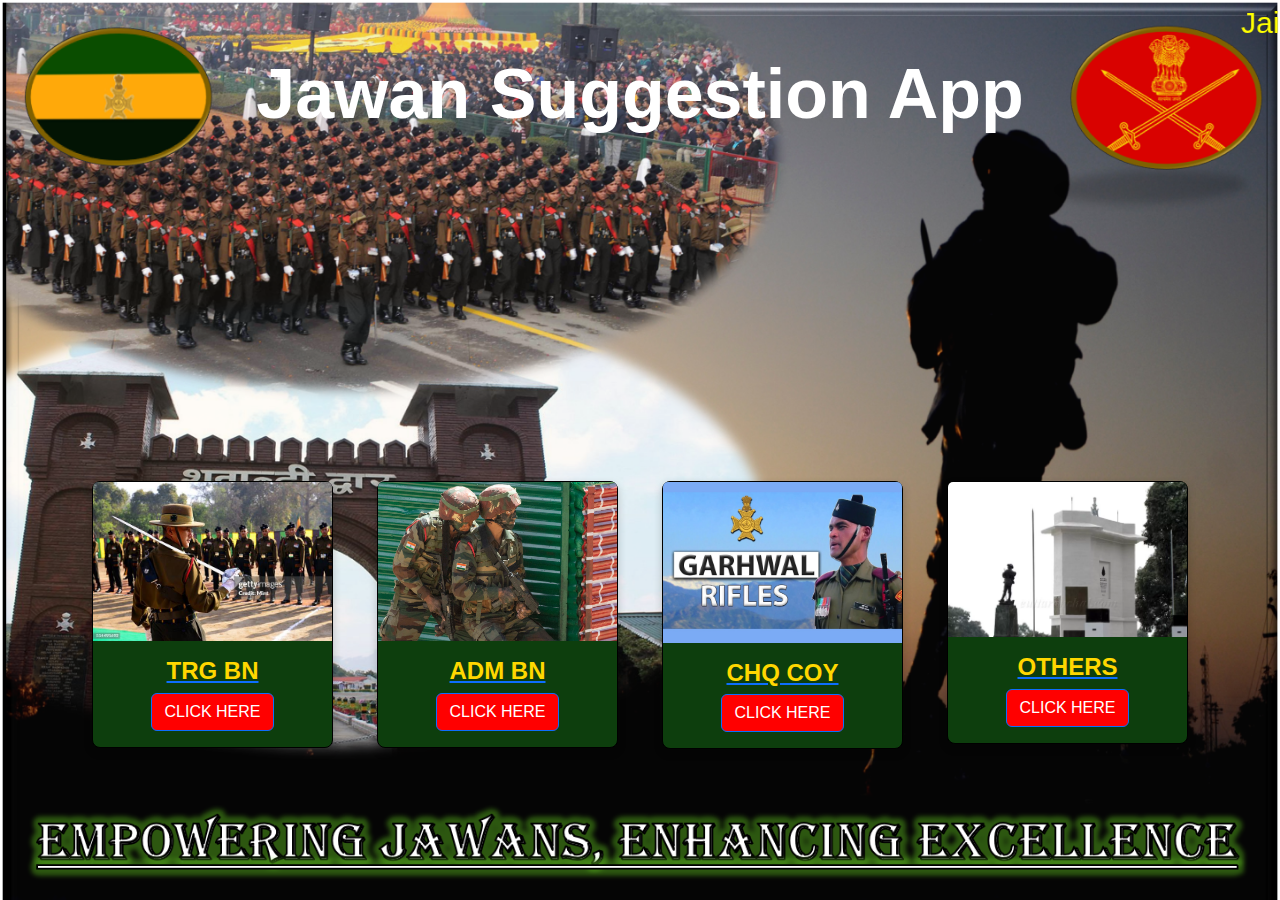
<file: index.html>
<!DOCTYPE html>
<html lang="en">
<head>
    <meta charset="UTF-8">
    <meta name="viewport" content="width=device-width, initial-scale=1.0">
    <link rel="stylesheet" href="https://cdn.jsdelivr.net/npm/bootstrap@5.3.3/dist/css/bootstrap.min.css">
    <link rel="stylesheet" href="jawanapp.css">
    <link rel="shortcut icon" href="1.png">
    <title>Jawan Suggestion App</title>
</head>

<body class="text-center">
    <marquee style="font-size: 30px;color: yellow;;" behavior="scroll" direction="margin-left">Jai Badri Vishal</marquee>
    <div class="container">
        <h1 class="head">Jawan Suggestion App</h1>
        <div class="row justify-content-center">

            <!-- TRG BN CARD -->
            <div class="col-12 col-md-6 col-lg-3 mb-4">
                <a href="JSAtrg.html" class="card-link">

                <div class="card">
                    <img src="GARHWALI SOLDIER.jpg" class="card-img-top" alt="Garhwali Soldier">
                    <div class="card-body">
                        <h5 class="card-title">TRG BN</h5>
                        <a href="JSAtrg.html" id="link-trg-bn" class="btn btn-primary">CLICK HERE</a>
                    </div>
                </div>
            </div>

            <!-- ADM BN CARD -->
            <div class="col-12 col-md-6 col-lg-3 mb-4">
                <a href="JSAadm.html" class="card-link">
                <div class="card">
                    <img src="Yudh_Abhyas_2018_1.jpg" class="card-img-top" alt="Yudh Abhyas">
                    <div class="card-body">
                        <h5 class="card-title">ADM BN</h5>
                        <a href="JSAadm.html" id="link-trg-bn" class="btn btn-primary">CLICK HERE</a>
                    </div>
                </div>
            </div>

            <!-- CHQ CARD -->
            <div class="col-12 col-md-6 col-lg-3 mb-4">
                <a href="JSAchq.html" class="card-link">
                <div class="card">
                    <img src="chq5.jpg" class="card-img-top" alt="CC">
                    <div class="card-body">
                        <h5 class="card-title">CHQ COY</h5>
                        <a href="JSAchq.html" id="link-trg-bn" class="btn btn-primary">CLICK HERE</a>
                    </div>
                </div>
            </div>
            
            <!-- OTH CARD -->
            <div class="col-12 col-md-6 col-lg-3 mb-4">
                <a href="JSAoth.html" class="card-link">
                <div class="card">
                    <img src="other.webp" class="card-img-top" alt="Others">
                    <div class="card-body">
                        <h5 class="card-title">OTHERS</h5>
                        <a href="JSAoth.html" id="link-trg-bn" class="btn btn-primary">CLICK HERE</a>
                    </div>
                </div>
            </div>
        </div>
    </div>
    <script src="https://cdn.jsdelivr.net/npm/bootstrap@5.3.3/dist/js/bootstrap.bundle.min.js"></script>
</body>
</html>
</file>
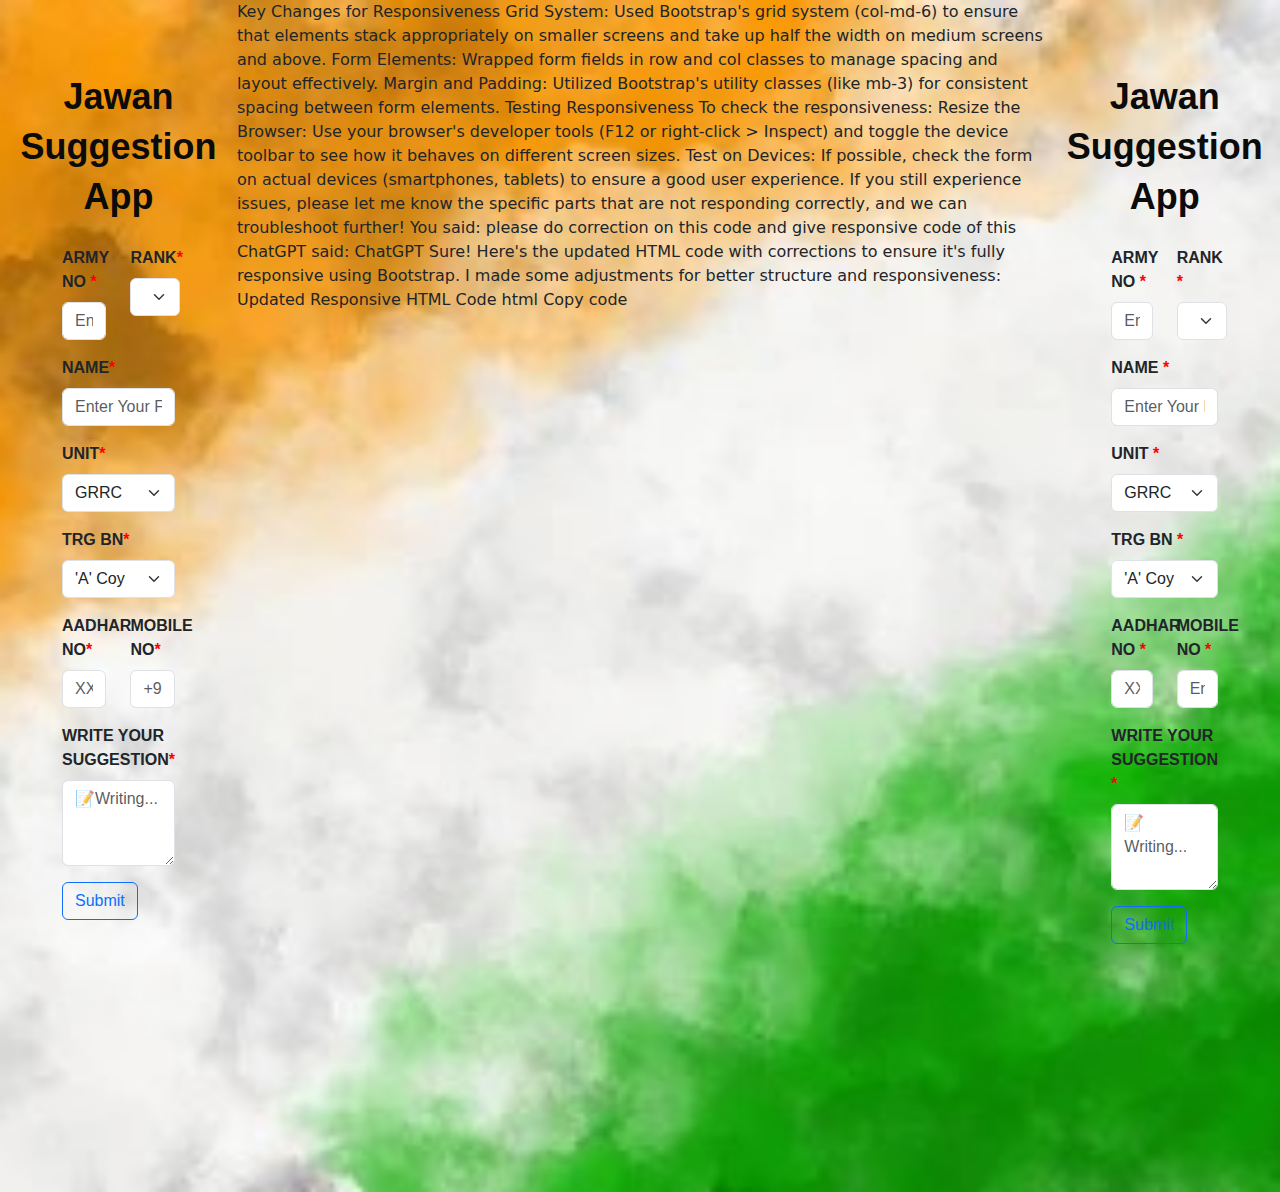
<file: chatgpt.html>
<!DOCTYPE html>
<html lang="en">
<head>
    <meta charset="utf-8">
    <meta name="viewport" content="width=device-width, initial-scale=1.0">
    <title>Jawan Suggestion App</title>
    <link href="https://cdn.jsdelivr.net/npm/bootstrap@5.0.2/dist/css/bootstrap.min.css" rel="stylesheet">
    <link rel="stylesheet" href="JSA.css">
    <link rel="stylesheet" href="mediaqueries.css">
</head>
<body>

<section id="sec" class="container my-5">
    <h1 class="text-center my-4">Jawan Suggestion App</h1>
    <div id="div1">
        <form name="submit-to-google-sheet">
            <div class="row mb-3">
                <div class="col-md-6">
                    <label for="armyNo" class="form-label">ARMY NO <span class="required">*</span></label>
                    <input pattern="YOUR_PATTERN_HERE" type="text" class="form-control" id="armyNo" placeholder="Enter Army No (Capital)" name="ARMY NO" required>
                </div>
                <div class="col-md-6">
                    <label class="form-label">RANK<span class="required">*</span></label>
                    <select class="form-select" name="RANK" required>
                        <option value="L/NK">RECT</option>
                        <option value="RFN" selected>RFN</option>
                        <option value="L/NK">L/NK</option>
                        <option value="NK">NK</option>
                        <option value="L/HAV">L/HAV</option>
                        <option value="HAV">HAV</option>
                        <option value="N/SUB">N/SUB</option>
                        <option value="SUB">SUB</option>
                    </select>
                </div>
            </div>

            <div class="mb-3">
                <label class="form-label">NAME<span class="required">*</span></label>
                <input pattern="[A-Za-z ]{1,32}" type="text" class="form-control" placeholder="Enter Your Full Name" name="NAME" required>
            </div>

            <div class="mb-3">
                <label class="form-label">UNIT<span class="required">*</span></label>
                <select class="form-select" name="UNIT" required>
                    <option value="GRRC">GRRC</option>
                    <option value="2 GARH RIF">02 GARH RIF</option>
                    <option value="3 GARH RIF">03 GARH RIF</option>
                    <option value="4 GARH RIF">04 GARH RIF</option>
                    <option value="5 GARH RIF">05 GARH RIF</option>
                    <option value="6 GARH RIF">06 GARH RIF</option>
                    <option value="7 GARH RIF">07 GARH RIF</option>
                    <option value="8 GARH RIF">08 GARH RIF</option>
                    <option value="9 GARH RIF">09 GARH RIF</option>
                    <option value="10 GARH RIF">10 GARH RIF</option>
                    <option value="11 GARH RIF">11 GARH RIF</option>
                    <option value="12 GARH RIF">12 GARH RIF</option>
                    <option value="13 GARH RIF">13 GARH RIF</option>
                    <option value="14 GARH RIF">14 GARH RIF</option>
                    <option value="15 GARH RIF">15 GARH RIF</option>
                    <option value="16 GARH RIF">16 GARH RIF</option>
                    <option value="17 GARH RIF">17 GARH RIF</option>
                    <option value="18 GARH RIF">18 GARH RIF</option>
                    <option value="19 GARH RIF">19 GARH RIF</option>
                    <option value="20 GARH RIF">20 GARH RIF</option>
                    <option value="21 GARH RIF">21 GARH RIF</option>
                    <option value="22 GARH RIF">22 GARH RIF</option>
                    <option value="GARH SCOUT">GARH SCOUT</option>
                    <option value="121 INF BN(TA)">121 INF BN(TA) GARH RIF</option>
                    <option value="127 ECO TA">127 ECO TA GARH RIF</option>
                </select>
            </div>

            <div class="mb-3">
                <label class="form-label">TRG BN<span class="required">*</span></label>
                <select class="form-select" name="TRG BN" required>
                    <option value="A">'A' Coy</option>
                    <option value="B">'B' Coy</option>
                    <option value="C">'C' Coy</option>
                    <option value="D">'D' Coy</option>
                    <option value="E">'E' Coy</option>
                    <option value="F">'F' Coy</option>
                </select>
            </div>

            <div class="row mb-3">
                <div class="col-md-6">
                    <label for="aadharNo" class="form-label">AADHAR NO<span class="required">*</span></label>
                    <input pattern="[0-9]{4}-[0-9]{4}-[0-9]{4}" placeholder="XXXX-XXXX-XXXX" type="text" class="form-control" name="AADHAR NO" required>
                </div>
                <div class="col-md-6">
                    <label class="form-label">MOBILE NO<span class="required">*</span></label>
                    <input pattern="[0-9]{10}" class="form-control" placeholder="+91" name="MOBILE NO" required>
                </div>
            </div>

            <div class="mb-3">
                <label for="suggestion" class="form-label">WRITE YOUR SUGGESTION<span class="required">*</span></label>
                <textarea name="SUGGESTION" class="form-control" id="suggestion" placeholder="📝Writing..." rows="3" required></textarea>
            </div>

            <button type="submit" class="btn btn-outline-primary">Submit</button>
        </form>

        <script>
            const scriptURL = 'https://script.google.com/macros/s/AKfycbyW3jqgOVOmpkmPM3RdlomcvSBwqTdJn3AMbzqq1kcQiLEl4QIFG4Ec-vCMCs78J76J/exec';
            const form = document.forms['submit-to-google-sheet'];
            form.addEventListener('submit', e => {
                e.preventDefault();
                fetch(scriptURL, { method: 'POST', body: new FormData(form) })
                    .then(response => console.log('Success!', response))
                    .catch(error => console.error('Error!', error.message));
            });
        </script>
    </div>
</section>

</body>
</html>
Key Changes for Responsiveness
Grid System: Used Bootstrap's grid system (col-md-6) to ensure that elements stack appropriately on smaller screens and take up half the width on medium screens and above.
Form Elements: Wrapped form fields in row and col classes to manage spacing and layout effectively.
Margin and Padding: Utilized Bootstrap's utility classes (like mb-3) for consistent spacing between form elements.
Testing Responsiveness
To check the responsiveness:

Resize the Browser: Use your browser's developer tools (F12 or right-click > Inspect) and toggle the device toolbar to see how it behaves on different screen sizes.
Test on Devices: If possible, check the form on actual devices (smartphones, tablets) to ensure a good user experience.
If you still experience issues, please let me know the specific parts that are not responding correctly, and we can troubleshoot further!



You said:
please do correction on this code and give responsive code of this
ChatGPT said:
ChatGPT
Sure! Here's the updated HTML code with corrections to ensure it's fully responsive using Bootstrap. I made some adjustments for better structure and responsiveness:

Updated Responsive HTML Code
html
Copy code
<!DOCTYPE html>
<html lang="en">
<head>
    <meta charset="utf-8">
    <meta name="viewport" content="width=device-width, initial-scale=1.0">
    <title>Jawan Suggestion App</title>
    <link href="https://cdn.jsdelivr.net/npm/bootstrap@5.0.2/dist/css/bootstrap.min.css" rel="stylesheet">
    <link rel="stylesheet" href="JSA.css">
    <link rel="stylesheet" href="mediaqueries.css">
</head>
<body>

<section id="sec" class="container my-5">
    <h1 class="text-center my-4">Jawan Suggestion App</h1>
    <div id="div1">
        <form name="submit-to-google-sheet">
            <div class="row mb-3">
                <div class="col-md-6">
                    <label for="armyNo" class="form-label">ARMY NO <span class="required">*</span></label>
                    <input pattern="[J]{1}[C]{1}[0-9]{6}[X]{1}|[J]{1}[C]{1}[0-9]{6}[A]{1}|[0-9]{10}" type="text" class="form-control" id="armyNo" placeholder="Enter Army No (Capital)" name="ARMY NO" required>
                </div>
                <div class="col-md-6">
                    <label class="form-label">RANK <span class="required">*</span></label>
                    <select class="form-select" name="RANK" required>
                        <option value="L/NK">RECT</option>
                        <option value="RFN" selected>RFN</option>
                        <option value="L/NK">L/NK</option>
                        <option value="NK">NK</option>
                        <option value="L/HAV">L/HAV</option>
                        <option value="HAV">HAV</option>
                        <option value="N/SUB">N/SUB</option>
                        <option value="SUB">SUB</option>
                    </select>
                </div>
            </div>

            <div class="mb-3">
                <label class="form-label">NAME <span class="required">*</span></label>
                <input pattern="[A-Za-z ]{1,32}" type="text" class="form-control" placeholder="Enter Your Full Name" name="NAME" required>
            </div>

            <div class="mb-3">
                <label class="form-label">UNIT <span class="required">*</span></label>
                <select class="form-select" name="UNIT" required>
                    <option value="GRRC">GRRC</option>
                    <option value="2 GARH RIF">02 GARH RIF</option>
                    <option value="3 GARH RIF">03 GARH RIF</option>
                    <option value="4 GARH RIF">04 GARH RIF</option>
                    <option value="5 GARH RIF">05 GARH RIF</option>
                    <option value="6 GARH RIF">06 GARH RIF</option>
                    <option value="7 GARH RIF">07 GARH RIF</option>
                    <option value="8 GARH RIF">08 GARH RIF</option>
                    <option value="9 GARH RIF">09 GARH RIF</option>
                    <option value="10 GARH RIF">10 GARH RIF</option>
                    <option value="11 GARH RIF">11 GARH RIF</option>
                    <option value="12 GARH RIF">12 GARH RIF</option>
                    <option value="13 GARH RIF">13 GARH RIF</option>
                    <option value="14 GARH RIF">14 GARH RIF</option>
                    <option value="15 GARH RIF">15 GARH RIF</option>
                    <option value="16 GARH RIF">16 GARH RIF</option>
                    <option value="17 GARH RIF">17 GARH RIF</option>
                    <option value="18 GARH RIF">18 GARH RIF</option>
                    <option value="19 GARH RIF">19 GARH RIF</option>
                    <option value="20 GARH RIF">20 GARH RIF</option>
                    <option value="21 GARH RIF">21 GARH RIF</option>
                    <option value="22 GARH RIF">22 GARH RIF</option>
                    <option value="GARH SCOUT">GARH SCOUT</option>
                    <option value="121 INF BN(TA)">121 INF BN(TA) GARH RIF</option>
                    <option value="127 ECO TA">127 ECO TA GARH RIF</option>
                </select>
            </div>

            <div class="mb-3">
                <label class="form-label">TRG BN <span class="required">*</span></label>
                <select class="form-select" name="TRG BN" required>
                    <option value="A">'A' Coy</option>
                    <option value="B">'B' Coy</option>
                    <option value="C">'C' Coy</option>
                    <option value="D">'D' Coy</option>
                    <option value="E">'E' Coy</option>
                    <option value="F">'F' Coy</option>
                </select>
            </div>

            <div class="row mb-3">
                <div class="col-md-6">
                    <label for="aadharNo" class="form-label">AADHAR NO <span class="required">*</span></label>
                    <input pattern="[0-9]{4}-[0-9]{4}-[0-9]{4}" placeholder="XXXX-XXXX-XXXX" type="text" class="form-control" name="AADHAR NO" required>
                </div>
                <div class="col-md-6">
                    <label class="form-label">MOBILE NO <span class="required">*</span></label>
                    <input pattern="[0-9]{10}" class="form-control" placeholder="Enter Mobile Number" name="MOBILE NO" required>
                </div>
            </div>

            <div class="mb-3">
                <label for="suggestion" class="form-label">WRITE YOUR SUGGESTION <span class="required">*</span></label>
                <textarea name="SUGGESTION" class="form-control" id="suggestion" placeholder="📝 Writing..." rows="3" required></textarea>
            </div>

            <button type="submit" class="btn btn-outline-primary">Submit</button>
        </form>

        <script>
            const scriptURL = 'https://script.google.com/macros/s/AKfycbyW3jqgOVOmpkmPM3RdlomcvSBwqTdJn3AMbzqq1kcQiLEl4QIFG4Ec-vCMCs78J76J/exec';
            const form = document.forms['submit-to-google-sheet'];
            form.addEventListener('submit', e => {
                e.preventDefault();
                fetch(scriptURL, { method: 'POST', body: new FormData(form) })
                    .then(response => console.log('Success!', response))
                    .catch(error => console.error('Error!', error.message));
            });
        </script>
    </div>
</section>

</body>
</html>
</file>
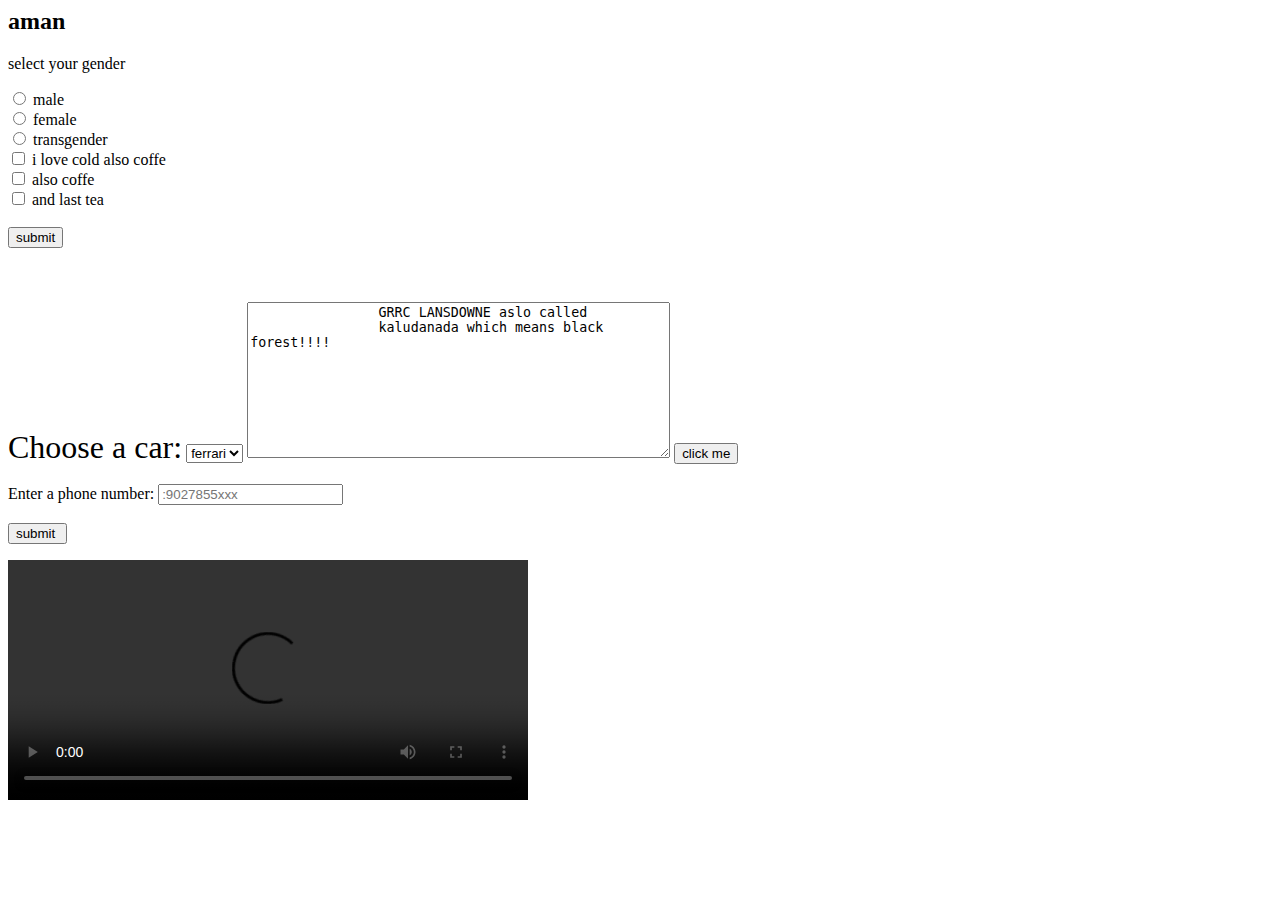
<file: FORM.HTML>
<!-- <html>
    <body>
        <h2>aman bhatt</h2>
    <form>
<label for="">first name:</label><br>
<input type="text"id="fname" name="fname"placeholder="enter name required"><br>
<label for="lname">last name:</label><br>
<input type="text" id="lname"name="fname"value="Doe">id="lname"     
                                               

    </body>

</html> -->

                                                        <!-- radio=means to select one option. -->
                                                        <!-- checkbox=means to select multiple option -->

<html>
    <head>
        <title>prac</title>
    </head>
    <body>
        <h2>aman</h2>
        <p>select your gender</p>
        <form>
                <!-- to import radio button for selecting only one option -->
            <input type="radio" id="a" name="gender"value="male">
            <label for="a">male</label><br>
            <input type="radio"id="b"name="gender"value="female">
            <label for="b">female</label><br>
            <input type="radio" id="c"name="gender"value="transgender">
            <label for="c">transgender</label><br>

                    <!-- to import checkbox for selecting multiple option -->
            <input type="checkbox" id="a" name="a"value="i love cold drinks">
            <label for="a">i love cold also coffe</label><br>
            <input type="checkbox"id="a"name="b"value="also coffe">
            <label for="b">also coffe</label><br>
            <input type="checkbox" id="a"name="c"value="and last tea">
            <label for="c">and last tea</label><br><br> 
            <input type="submit" value="submit"><br><br><br><br>
            <label style="font-size: xx-large;"  for="cars">Choose a car:</label>
                    <!-- if we want to drop down name of list -->
            <select name="cars" id="cars">
                <option value="audi">audi</option>
                <option value="BMW">BMW</option>
                <option value="Volvo">volvo</option>
                <option value="tata">tata</option>
                <option value="ferrari"selected>ferrari</option><br><br><br>
            </select>
                <!-- to import text box -->
            <textarea name="aman" rows="10" cols="50    ">
                GRRC LANSDOWNE aslo called 
                kaludanada which means black forest!!!!
            </textarea>


        <button type="button" onclick="alert('hello world')">click me</button><br><br>
            <!-- allowed mobile number enter -->
        <label for="phone">Enter a phone number:</label>
        <input type="tel" id="phone"name="phone"placeholder=:9027855xxx pattern="[0-9]{10}"><br><br>
            <input type="submit"value="submit ">
        </form>
        <!-- to import video on webpages -->
        <video width ="520" height="240 " controls> 
        <source src="C:\Users\aman bhatt\OneDrive\Desktop\night.mp4" type="video/mp4">
        </video>
      
    </body>
</html>
</file>
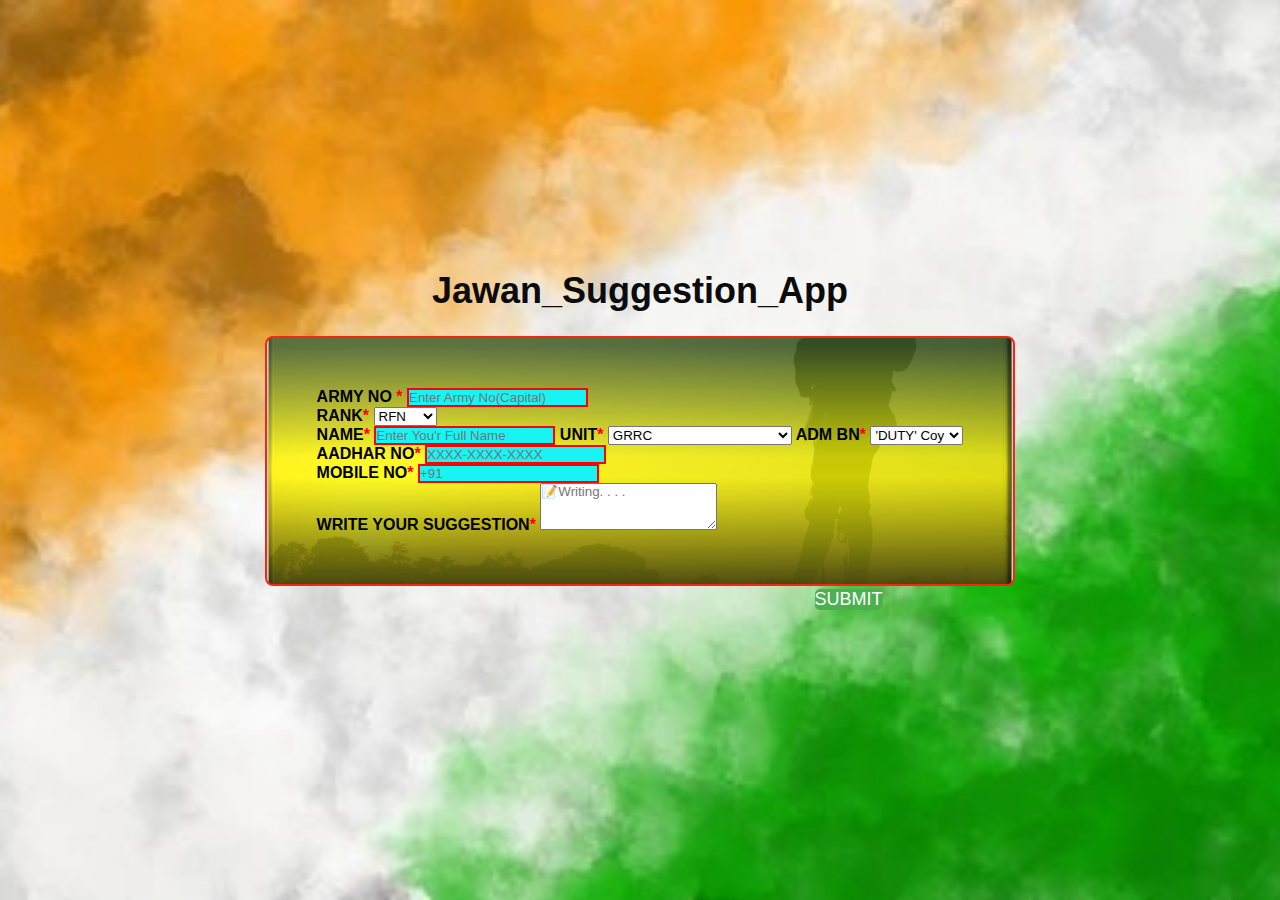
<file: JSAadm.html>
<!DOCTYPE html>
<html lang="en">
<head>
    <meta charset="utf-8">
    <meta name="viewport" content="width=device-width,initial-scale=1">
    <link rel="shortcut icon" href="1.png">
    <title  style="padding: 10px; font-size: xx-small ;">Jawan_Suggestion_App</title>
    <link href="https://cdn.jsdelivr.net/npm/bootstrap@5.0.2/dist/css/bootstrap.min.css" rel="stylesheet" integrity="sha384-EVSTQN3/azprG1Anm3QDgpJLIm9Nao0Yz1ztcQTwFspd3yD65VohhpuuCOmLASjC" crossorigin="anonymous">
    <link rel="stylesheet" href="JSA.css">
    <link rel="stylesheet" href="mediaqueries.css">
    <link rel="stylesheet" href="overlay.css">
    <link rel="stylesheet" href="button.css">

</head>
    <body>
        <section class="container">
            <h1>Jawan_Suggestion_App</h1>
            <div>
                <!-- lock screen and showing loading after submission -->
                <div id="overlay" class="overlay">
                    <div class="spinner-border text-white" role="status">
                        <span class="visually-hidden">Loading...</span>
                    </div>
                    <div style="margin-top: 20px;">Please Wait. . .</div>
                </div>
                <form name="submit-to-google-sheet">
                    <div class="container1" style=" margin-top: 20px;">
                        <div class="row ">  
                                <!-- for ARMY no -->
                            <div class="col">
                                <label for="formFile" class="form-label">ARMY NO <span class="required">*</span></label>
                                <input pattern="[J]{1}[C]{1}[0-9]{6}[X]{1}|[J]{1}[C]{1}[0-9]{6}[A]{1}|[J]{1}[C]{1}[0-9]{6}[F]{1}|[J]{1}[C]{1}[0-9]{6}[H]{1}|[J]{1}[C]{1}[0-9]{6}[K]{1}|[J]{1}[C]{1}[0-9]{6}[L]{1}|[J]{1}[C]{1}[0-9]{6}[M]{1}|[J]{1}[C]{1}[0-9]{6}[N]{1}|[J]{1}[C]{1}[0-9]{6}[P]{1}|[J]{1}[C]{1}[0-9]{6}[W]{1}|[J]{1}[C]{1}[0-9]{6}[Y]{1}|
                                [0-9]{7}[X]{1}|[0-9]{7}[A]{1}|[0-9]{7}[F]{1}|[0-9]{7}[H]{1}|[0-9]{7}[K]{1}|[0-9]{7}[L]{1}|[0-9]{7}[M]{1}|[0-9]{7}[N]{1}|[0-9]{7}[P]{1}|[0-9]{7}[W]{1}|[0-9]{7}[Y]{1}|
                                [0-9]{8}[X]{1}|[0-9]{8}[A]{1}|[0-9]{8}[F]{1}|[0-9]{8}[H]{1}|[0-9]{8}[K]{1}|[0-9]{8}[L]{1}|[0-9]{8}[M]{1}|[0-9]{8}[N]{1}|[0-9]{8}[P]{1}|[0-9]{8}[W]{1}|[0-9]{8}[Y]{1}|
                                [T]{1}[A]{1}[0-9]{4}[X]{1}|[T]{1}[A]{1}[0-9]{4}[A]{1}|[T]{1}[A]{1}[0-9]{4}[F]{1}|[T]{1}[A]{1}[0-9]{4}[H]{1}|[T]{1}[A]{1}[0-9]{4}[K]{1}|[T]{1}[A]{1}[0-9]{4}[L]{1}|[T]{1}[A]{1}[0-9]{4}[M]{1}|[T]{1}[A]{1}[0-9]{4}[N]{1}|[T]{1}[A]{1}[0-9]{4}[P]{1}|[T]{1}[A]{1}[0-9]{4}[W]{1}|[0-9]{4}[Y]{1}|
                                [A]{1}[0-9]{7}[X]{1}|[A]{1}[0-9]{7}[A]{1}|[A]{1}[0-9]{7}[F]{1}|[A]{1}[0-9]{7}[H]{1}|[A]{1}[0-9]{7}[K]{1}|[A]{1}[0-9]{7}[L]{1}|[A]{1}[0-9]{7}[M]{1}|[A]{1}[0-9]{7}[N]{1}|[A]{1}[0-9]{7}[P]{1}|[A]{1}[0-9]{7}[W]{1}|[A]{1}[0-9]{7}[Y]{1}"
                                type="text" id="formFile"class="form-control" placeholder="Enter Army No(Capital)" name="ARMY NO"  required/>
                            </div>

                                <!-- for RANK -->
                            <div class="col">
                                <label class="form-label">RANK<span class="required">*</span></label>
                                <select  class="form-select" name="RANK" required  >
                                    <option value="L/NK">RECT</option>
                                    <option value="RFN" selected>RFN</option>
                                    <option value="L/NK">L/NK</option>
                                    <option value="NK">NK</option>
                                    <option value="L/HAV">L/HAV</option>
                                    <option value="HAV">HAV</option>
                                    <option value="N/SUB">N/SUB</option>
                                    <option value="SUB">SUB</option>
                                </select>
                            </div>
                        </div>

                        <!-- NAME -->
                        <label class="form-label" >NAME<span class="required">*</span></label>
                        <input pattern="[A-Za-z ]{1,32}" type="text" class="form-control" placeholder="Enter You'r Full Name" name="NAME" required/>

                        <!-- UNIT -->
                        <label  class="form-label">UNIT<span class="required">*</span></label>
                            <select class="form-select" name="UNIT"  required>
                                <option value="GRRC"selected>GRRC</option>
                                <option value="2 GARH RIF">2 GARH RIF</option>
                                <option value="3 GARH RIF">3 GARH RIF</option>
                                <option value="4 GARH RIF">4 GARH RIF</option>
                                <option value="5 GARH RIF">5 GARH RIF</option>
                                <option value="6 GARH RIF">6 GARH RIF</option>
                                <option value="7 GARH RIF">7 GARH RIF</option>
                                <option value="8 GARH RIF">8 GARH RIF</option>
                                <option value="9 GARH RIF">9 GARH RIF</option>
                                <option value="10 GARH RIF">10 GARH RIF</option>
                                <option value="11 GARH RIF">11 GARH RIF</option>
                                <option value="12 GARH RIF">12 GARH RIF</option>
                                <option value="13 GARH RIF">13 GARH RIF</option>
                                <option value="14 GARH RIF">14 GARH RIF</option>
                                <option value="15 GARH RIF">15 GARH RIF</option>
                                <option value="16 GARH RIF">16 GARH RIF</option>
                                <option value="17 GARH RIF">17 GARH RIF</option>
                                <option value="18 GARH RIF">18 GARH RIF</option>
                                <option value="19 GARH RIF">19 GARH RIF</option>
                                <option value="20 GARH RIF">20 GARH RIF</option>
                                <option value="21 GARH RIF">21 GARH RIF</option>
                                <option value="22 GARH RIF">22 GARH RIF</option>
                                <option value="GARH SCOUT">GARH SCOUT</option>
                                <option value="121 INF BN(TA)">121 INF BN(TA) GARH RIF</option>
                                <option value="127 ECO TA">127 ECO TA GARH RIF</option> 
                            </select>
                            <!--coy  -->
                        <label class="form-label">ADM BN<span class="required">*</span></label>
                        <select class="form-select" name="ADM BN" required>
                            <option value="'DUTY' Coy"selected>'DUTY' Coy</option>
                            <option value="'CHQ' Coy">'DEPO' Coy</option>
                            <option value="'MT PL'">MT PL</option>
                            <option value="'SIG PL'">SIG PL</option>
                        </select>

                        <div class="row">
                                <!-- AADHAR NO -->
                            <div class="col">
                                <label for="formFile" class="form-label">AADHAR NO<span class="required">*</span></label>
                                <input pattern="[0-9]{4}-[0-9]{4}-[0-9]{4}" placeholder="XXXX-XXXX-XXXX" type="text" class="form-control" name="AADHAR NO" required/>
                            </div>

                            <!-- for MOBILE NO -->
                            <div class="col">
                                <label class="form-label">MOBILE NO<span class="required">*</span></label>
                                <input pattern="[0-9]{10}" class="form-control" placeholder="+91" name="MOBILE NO" required>
                            </div>
                        </div>

                         <!-- hidden date/time input field -->
                         <input type="hidden" id="currentDate" name="DATE">

                            <!-- SUGGESTION BOX -->
                        <label for="exampleFormControlTextarea1" class="form-label">WRITE YOUR SUGGESTION<span class="required">*</span></label>
                        <textarea name="SUGGESTION" class="form-control" id="exampleFormControlTextarea1" placeholder="📝Writing. . . . " rows="3" required></textarea>
                    </div>
            
                    <!-- SUBMIT BUTTON -->
                    <button id="button"  class="btn btn-primary">SUBMIT</button>     
                    <!-- <a  style="margin-left: 310px; margin-top: 6px;" href="THANKYOU PAGE.HTML" class="btn btn-primary">SUBMIT</a> -->
                </form>
                                    <!-- Sending Data to Google Sheet -->
                    <script>
                        const scriptURL = 'https://script.google.com/macros/s/AKfycbzrp8nF6XaCJrqvoBPf93bdpZlCvam7qigkXjHiMI2xDRCkrGvpBDwby9h5lrlGZQwDYA/exec' //AMAN API
                        // const scriptURL ="https://script.google.com/macros/s/AKfycbxwxhMc6-9urPIc-aOZgzjEq0R2mOW-yDsX24k1XrK5E-uxC4h7cIvrzNaNQmq-ZLBx/exec" //RAHUL API
                        const form = document.forms['submit-to-google-sheet']
                        // Taking data by js
                        function setCurrentDate() {           
                        const currentDate = new Date();
                        const formattedDate = currentDate.toLocaleDateString('en-GB'); 
                        document.getElementById('currentDate').value = formattedDate;
                        }
                        form.addEventListener('submit', e => {
                            e.preventDefault()
                            setCurrentDate();
                            fetch(scriptURL, { method: 'POST', body: new FormData(form)})
                            .then(response =>{
                                    overlay()   //calling overlay fn to show loading  
                                    console.log('Response:', response)
                                    if (response.ok)
                                        {
                                    // This replaces the form page and prevents back navigation
                                        window.location.replace("THANKYOU PAGE.HTML")
                                        }
                                    else
                                    {
                                        console.error('Error submitting data: ', response.statusText);
                                        alert('"Alert: Please check your internet connection and try again');
                                    }       
                                 })  
                            .catch(error => {
                                console.error('Error!', error.message);
                                alert('There was an issue submitting your form. Please try again.');
                                });
                        });

                        //declaring overlay fn here....
                        function overlay(){
                            const formElements = form.elements;
                                for (let element of formElements){
                                    element.disabled = true; // Disable all form elements
                                    document.getElementById('overlay').style.display = 'flex'; // Show loading overlay
                                }
                            }
                    </script>   
            </div>
        </section>
    </body>
</html>
</file>
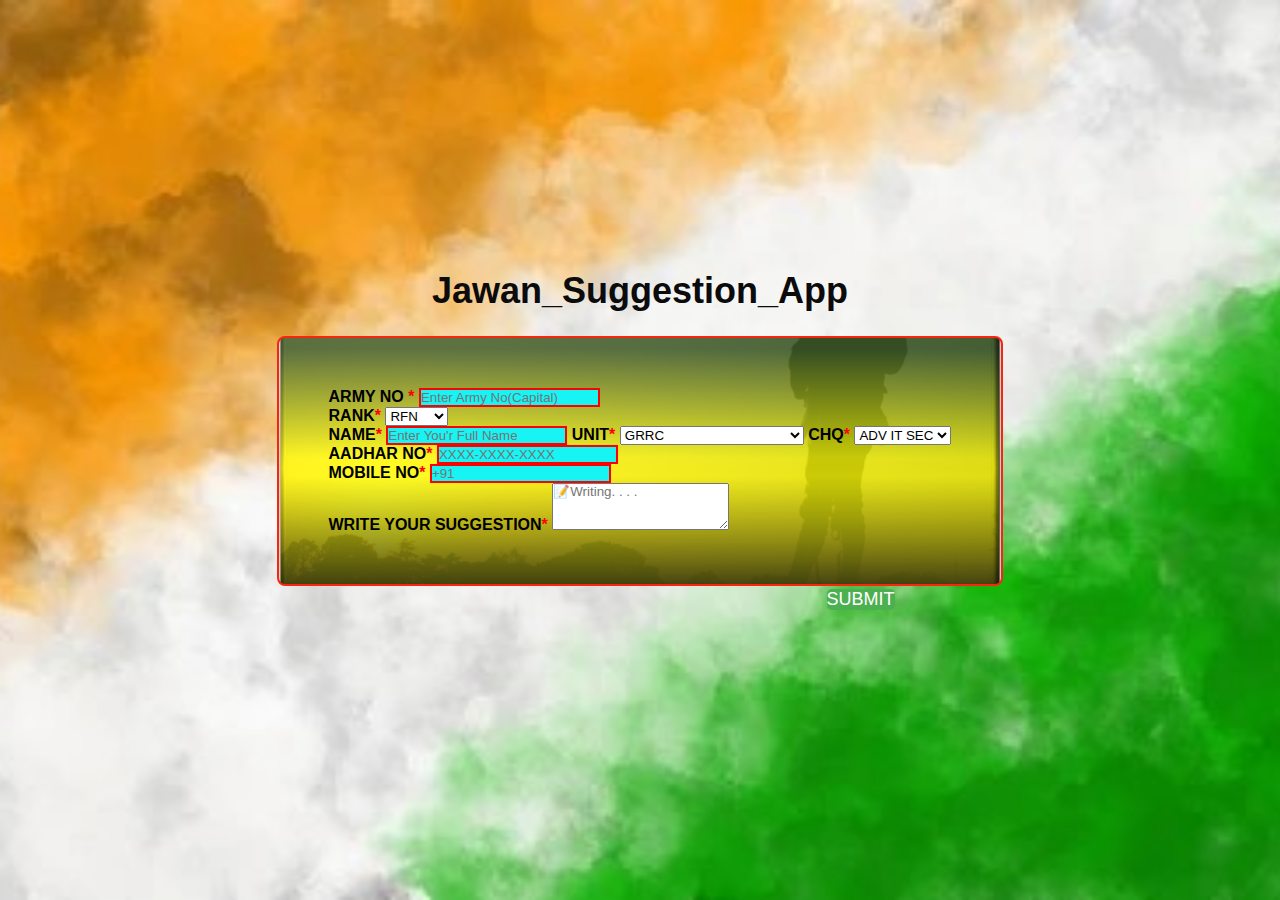
<file: JSAchq.html>
<!DOCTYPE html>
<html lang="en">
<head>
    <meta charset="utf-8">
    <meta name="viewport" content="width=device-width,initial-scale=1">
    <link rel="shortcut icon" href="1.png">
    <title style="padding: 10px; font-size: xx-small ;">Jawan_Suggestion_App</title>
    <link href="https://cdn.jsdelivr.net/npm/bootstrap@5.0.2/dist/css/bootstrap.min.css" rel="stylesheet" integrity="sha384-EVSTQN3/azprG1Anm3QDgpJLIm9Nao0Yz1ztcQTwFspd3yD65VohhpuuCOmLASjC" crossorigin="anonymous">
    <link rel="stylesheet" href="JSA.css">
    <link rel="stylesheet" href="mediaqueries.css">
    <link rel="stylesheet" href="overlay.css">
    <link rel="stylesheet" href="button.css">

</head>
    <body> 
        <section class="container">
            <h1>Jawan_Suggestion_App</h1>
            <div>
                <!-- lock screen and showing loading after submission -->
                <div id="overlay" class="overlay">
                    <div class="spinner-border text-white" role="status">
                        <span class="visually-hidden">Loading...</span>
                    </div>
                    <div style="margin-top: 20px;">Please Wait. . .</div>
                </div>
                    <form name="submit-to-google-sheet">
                        <div class="container1" style=" margin-top: 20px;">
                            <div class="row ">  
                                    <!-- for ARMY no -->
                                <div class="col">
                                    <label  for="formFile" class="form-label">ARMY NO <span class="required">*</span></label>
                                    <input pattern="[J]{1}[C]{1}[0-9]{6}[X]{1}|[J]{1}[C]{1}[0-9]{6}[A]{1}|[J]{1}[C]{1}[0-9]{6}[F]{1}|[J]{1}[C]{1}[0-9]{6}[H]{1}|[J]{1}[C]{1}[0-9]{6}[K]{1}|[J]{1}[C]{1}[0-9]{6}[L]{1}|[J]{1}[C]{1}[0-9]{6}[M]{1}|[J]{1}[C]{1}[0-9]{6}[N]{1}|[J]{1}[C]{1}[0-9]{6}[P]{1}|[J]{1}[C]{1}[0-9]{6}[W]{1}|[J]{1}[C]{1}[0-9]{6}[Y]{1}|
                                    [0-9]{7}[X]{1}|[0-9]{7}[A]{1}|[0-9]{7}[F]{1}|[0-9]{7}[H]{1}|[0-9]{7}[K]{1}|[0-9]{7}[L]{1}|[0-9]{7}[M]{1}|[0-9]{7}[N]{1}|[0-9]{7}[P]{1}|[0-9]{7}[W]{1}|[0-9]{7}[Y]{1}|
                                    [0-9]{8}[X]{1}|[0-9]{8}[A]{1}|[0-9]{8}[F]{1}|[0-9]{8}[H]{1}|[0-9]{8}[K]{1}|[0-9]{8}[L]{1}|[0-9]{8}[M]{1}|[0-9]{8}[N]{1}|[0-9]{8}[P]{1}|[0-9]{8}[W]{1}|[0-9]{8}[Y]{1}|
                                    [T]{1}[A]{1}[0-9]{4}[X]{1}|[T]{1}[A]{1}[0-9]{4}[A]{1}|[T]{1}[A]{1}[0-9]{4}[F]{1}|[T]{1}[A]{1}[0-9]{4}[H]{1}|[T]{1}[A]{1}[0-9]{4}[K]{1}|[T]{1}[A]{1}[0-9]{4}[L]{1}|[T]{1}[A]{1}[0-9]{4}[M]{1}|[T]{1}[A]{1}[0-9]{4}[N]{1}|[T]{1}[A]{1}[0-9]{4}[P]{1}|[T]{1}[A]{1}[0-9]{4}[W]{1}|[0-9]{4}[Y]{1}|
                                    [A]{1}[0-9]{7}[X]{1}|[A]{1}[0-9]{7}[A]{1}|[A]{1}[0-9]{7}[F]{1}|[A]{1}[0-9]{7}[H]{1}|[A]{1}[0-9]{7}[K]{1}|[A]{1}[0-9]{7}[L]{1}|[A]{1}[0-9]{7}[M]{1}|[A]{1}[0-9]{7}[N]{1}|[A]{1}[0-9]{7}[P]{1}|[A]{1}[0-9]{7}[W]{1}|[A]{1}[0-9]{7}[Y]{1}"
                                    type="text" id="formFile"class="form-control" placeholder="Enter Army No(Capital)" name="ARMY NO"  required/>
                                </div>

                                    <!-- for RANK -->
                                <div class="col">
                                    <label class="form-label">RANK<span class="required">*</span></label>
                                    <select  class="form-select" name="RANK" required  >
                                        <option value="L/NK">RECT</option>
                                        <option value="RFN" selected>RFN</option>
                                        <option value="L/NK">L/NK</option>
                                        <option value="NK">NK</option>
                                        <option value="L/HAV">L/HAV</option>
                                        <option value="HAV">HAV</option>
                                        <option value="N/SUB">N/SUB</option>
                                        <option value="SUB">SUB</option>
                                    </select>
                                </div>
                            </div>

                                <!-- NAME -->
                            <label class="form-label" id="name" >NAME<span class="required">*</span></label>
                            <input pattern="[A-Za-z ]{1,32}" type="text" class="form-control" placeholder="Enter You'r Full Name" name="NAME" required/>

                                <!-- UNIT -->
                            <label  class="form-label">UNIT<span class="required">*</span></label>
                                <select class="form-select" name="UNIT"  required>
                                    <option value="GRRC"selected>GRRC</option>
                                    <option value="2 GARH RIF">2 GARH RIF</option>
                                    <option value="3 GARH RIF">3 GARH RIF</option>
                                    <option value="4 GARH RIF">4 GARH RIF</option>
                                    <option value="5 GARH RIF">5 GARH RIF</option>
                                    <option value="6 GARH RIF">6 GARH RIF</option>
                                    <option value="7 GARH RIF">7 GARH RIF</option>
                                    <option value="8 GARH RIF">8 GARH RIF</option>
                                    <option value="9 GARH RIF">9 GARH RIF</option>
                                    <option value="10 GARH RIF">10 GARH RIF</option>
                                    <option value="11 GARH RIF">11 GARH RIF</option>
                                    <option value="12 GARH RIF">12 GARH RIF</option>
                                    <option value="13 GARH RIF">13 GARH RIF</option>
                                    <option value="14 GARH RIF">14 GARH RIF</option>
                                    <option value="15 GARH RIF">15 GARH RIF</option>
                                    <option value="16 GARH RIF">16 GARH RIF</option>
                                    <option value="17 GARH RIF">17 GARH RIF</option>
                                    <option value="18 GARH RIF">18 GARH RIF</option>
                                    <option value="19 GARH RIF">19 GARH RIF</option>
                                    <option value="20 GARH RIF">20 GARH RIF</option>
                                    <option value="21 GARH RIF">21 GARH RIF</option>
                                    <option value="22 GARH RIF">22 GARH RIF</option>
                                    <option value="GARH SCOUT">GARH SCOUT</option>
                                    <option value="121 INF BN(TA)">121 INF BN(TA) GARH RIF</option>
                                    <option value="127 ECO TA">127 ECO TA GARH RIF</option>
                                </select>
                                <!--coy  -->
                            <label class="form-label">CHQ<span class="required">*</span></label>
                            <select class="form-select" name="CHQ" required>
                                <option value="ADV IT SEC" selected>ADV IT SEC</option>
                                <option value="ADP SEC">ADP SEC</option>
                                <option value="IT CELL">IT CELL</option>
                                <option value="RP SEC">RP SEC</option>
                                <option value="DRILL SEC">DRILL SEC</option>
                                <option value="DEMO PL">DEMO PL</option>
                                <option value="PT SEC">PT SEC</option>
                                <option value="PPTC SEC">PPTC SEC</option>
                                <option value="1/9 ATT">1/9 ATT</option>
                                <option value="CLK">CLK</option>
                            </select>

                            <div class="row">
                                    <!-- AADHAR NO -->
                                <div class="col">
                                    <label for="formFile" class="form-label">AADHAR NO<span class="required">*</span></label>
                                    <input pattern="[0-9]{4}-[0-9]{4}-[0-9]{4}" placeholder="XXXX-XXXX-XXXX" type="text" class="form-control" name="AADHAR NO" required/>
                                </div>

                                <!-- for MOBILE NO -->
                                <div class="col">
                                    <label class="form-label">MOBILE NO<span class="required">*</span></label>
                                    <input pattern="[0-9]{10}" class="form-control" placeholder="+91" name="MOBILE NO" required>
                                </div>
                            </div>

                             <!-- hidden date/time input field -->
                            <input type="hidden" id="currentDate" name="DATE">

                                <!-- SUGGESTION BOX -->
                            <label for="exampleFormControlTextarea1" class="form-label">WRITE YOUR SUGGESTION<span class="required">*</span></label>
                            <textarea name="SUGGESTION" class="form-control" id="exampleFormControlTextarea1" placeholder="📝Writing. . . . " rows="3" required></textarea>
                        </div>

                            <!-- SUBMIT BUTTON -->
                        <button  id="button"  class="btn btn-primary">SUBMIT</button>          
                    </form>
                            <!-- Sending Data to Google Sheet -->
                    <script>
                         
                        const scriptURL = 'https://script.google.com/macros/s/AKfycbwLydB1m6e40Qa3GHRwq7-nYx3FNUNbZJOMeil_u5gCXshysf0CNn-of4XtXTjMzM26/exec' // AMAN API
                        // const scriptURL =  "https://script.google.com/macros/s/AKfycbw7HOBAwOZhFwiPLihegcOc9-FOegAYkEZEmxiSPZMtM15OFeJXiwgG052Mz4xNfvlJYA/exec" //RAHUL API
                         const form = document.forms['submit-to-google-sheet']
                        
                          // Taking data by js
                        function setCurrentDate() {           
                        const currentDate = new Date();
                        const formattedDate = currentDate.toLocaleDateString('en-GB'); 
                        document.getElementById('currentDate').value = formattedDate;
                        }
                        form.addEventListener('submit', e => {
                            e.preventDefault()
                            setCurrentDate();
                                    fetch(scriptURL, { method: 'POST', body: new FormData(form)})
                                    .then(response =>{
                                            overlay()    
                                            console.log('Response:', response)
                                            if (response.ok)
                                                {
                                            // This replaces the form page and prevents back navigation
                                                window.location.replace("THANKYOU PAGE.HTML")
                                                }
                                            else
                                            {
                                            console.error('Error submitting data: ', response.statusText);
                                            alert('"Alert: Please check your internet connection and try again');
                                            }       
                                        })  
                                    .catch(error => {
                                        console.error('Error!', error.message);
                                        alert('There was an issue submitting your form. Please try again.');
                                        });
                                });
                        //declaring overlay fn here....
                        function overlay(){
                            const formElements = form.elements;
                                for (let element of formElements){
                                    element.disabled = true; 
                                    document.getElementById('overlay').style.display = 'flex';
                                }
                        }
                    </script>   
            </div>
        </section>
    </body>
</html>
</file>
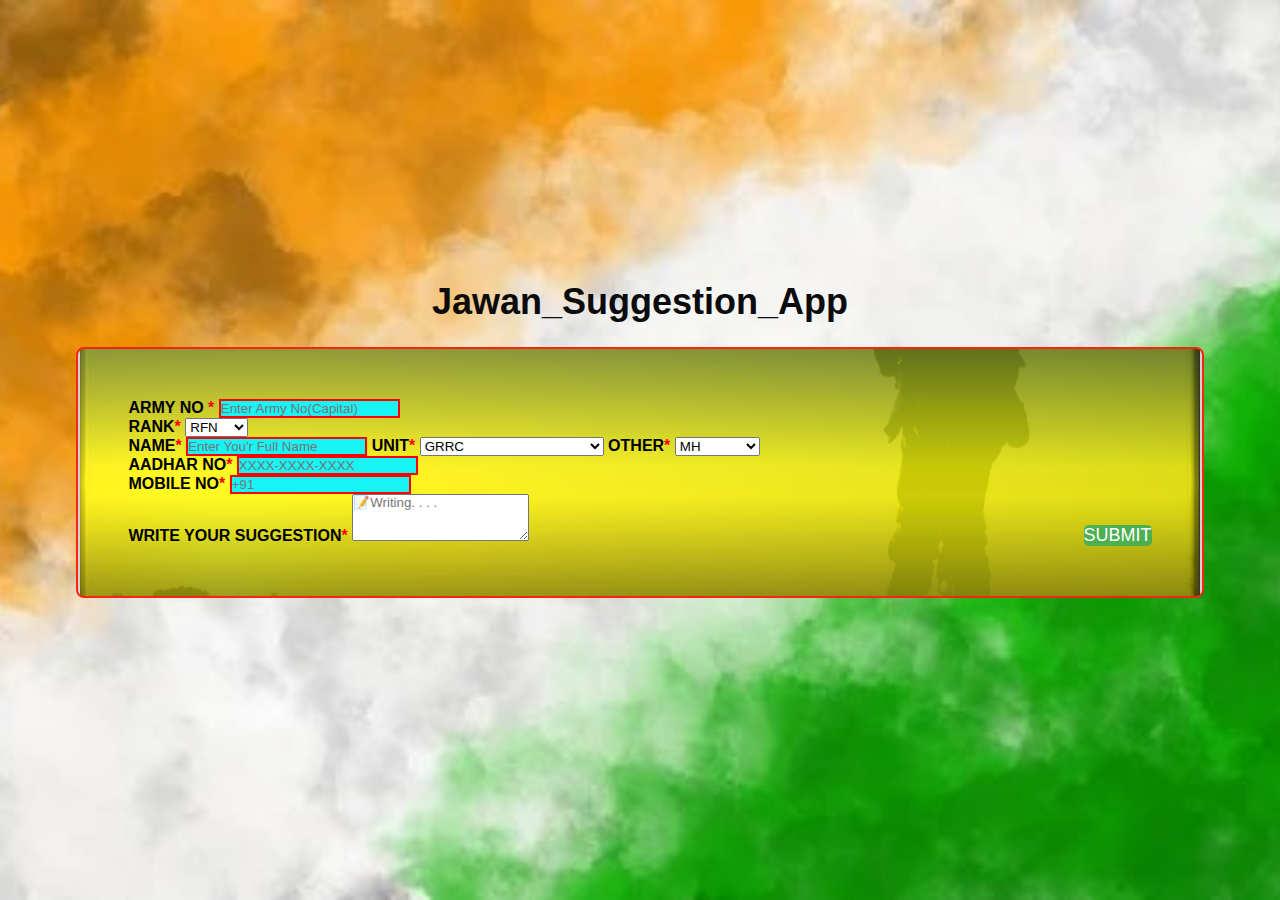
<file: JSAoth.html>
<!DOCTYPE html>
<html lang="en">
    <head>
        <meta charset="utf-8">
        <meta name="viewport" content="width=device-width,initial-scale=1">
        <link rel="shortcut icon" href="GRRC_CRUST-removebg-preview.png">
        <title style="padding: 10px; font-size: xx-small ;">Jawan_Suggestion_App</title>
        <link href="https://cdn.jsdelivr.net/npm/bootstrap@5.0.2/dist/css/bootstrap.min.css" rel="stylesheet" integrity="sha384-EVSTQN3/azprG1Anm3QDgpJLIm9Nao0Yz1ztcQTwFspd3yD65VohhpuuCOmLASjC" crossorigin="anonymous">
        <link rel="stylesheet" href="JSA.css">
        <link rel="stylesheet" href="mediaqueries.css">
        <link rel="stylesheet" href="overlay.css">
        <link rel="stylesheet" href="button.css">

    </head>

    <body>

        <section class="container">
                <h1>Jawan_Suggestion_App</h1>
                <div>
                    <!-- lock screen and showing loading after submission -->
                    <div id="overlay" class="overlay">
                        <div class="spinner-border text-white" role="status">
                            <span class="visually-hidden">Loading...</span>
                        </div>
                        <div style="margin-top: 20px;">Please Wait. . .</div>
                    </div>
                    <form name="submit-to-google-sheet">
                        <div class="container1" style=" margin-top: 20px;">
                            <div class="row ">  
                                <!-- for ARMY no -->
                                <div class="col">
                                    <label for="formFile" class="form-label">ARMY NO <span class="required">*</span></label>
                                    <input pattern="[J]{1}[C]{1}[0-9]{6}[X]{1}|[J]{1}[C]{1}[0-9]{6}[A]{1}|[J]{1}[C]{1}[0-9]{6}[F]{1}|[J]{1}[C]{1}[0-9]{6}[H]{1}|[J]{1}[C]{1}[0-9]{6}[K]{1}|[J]{1}[C]{1}[0-9]{6}[L]{1}|[J]{1}[C]{1}[0-9]{6}[M]{1}|[J]{1}[C]{1}[0-9]{6}[N]{1}|[J]{1}[C]{1}[0-9]{6}[P]{1}|[J]{1}[C]{1}[0-9]{6}[W]{1}|[J]{1}[C]{1}[0-9]{6}[Y]{1}|
                                    [0-9]{7}[X]{1}|[0-9]{7}[A]{1}|[0-9]{7}[F]{1}|[0-9]{7}[H]{1}|[0-9]{7}[K]{1}|[0-9]{7}[L]{1}|[0-9]{7}[M]{1}|[0-9]{7}[N]{1}|[0-9]{7}[P]{1}|[0-9]{7}[W]{1}|[0-9]{7}[Y]{1}|
                                    [0-9]{8}[X]{1}|[0-9]{8}[A]{1}|[0-9]{8}[F]{1}|[0-9]{8}[H]{1}|[0-9]{8}[K]{1}|[0-9]{8}[L]{1}|[0-9]{8}[M]{1}|[0-9]{8}[N]{1}|[0-9]{8}[P]{1}|[0-9]{8}[W]{1}|[0-9]{8}[Y]{1}|
                                    [T]{1}[A]{1}[0-9]{4}[X]{1}|[T]{1}[A]{1}[0-9]{4}[A]{1}|[T]{1}[A]{1}[0-9]{4}[F]{1}|[T]{1}[A]{1}[0-9]{4}[H]{1}|[T]{1}[A]{1}[0-9]{4}[K]{1}|[T]{1}[A]{1}[0-9]{4}[L]{1}|[T]{1}[A]{1}[0-9]{4}[M]{1}|[T]{1}[A]{1}[0-9]{4}[N]{1}|[T]{1}[A]{1}[0-9]{4}[P]{1}|[T]{1}[A]{1}[0-9]{4}[W]{1}|[0-9]{4}[Y]{1}|
                                    [A]{1}[0-9]{7}[X]{1}|[A]{1}[0-9]{7}[A]{1}|[A]{1}[0-9]{7}[F]{1}|[A]{1}[0-9]{7}[H]{1}|[A]{1}[0-9]{7}[K]{1}|[A]{1}[0-9]{7}[L]{1}|[A]{1}[0-9]{7}[M]{1}|[A]{1}[0-9]{7}[N]{1}|[A]{1}[0-9]{7}[P]{1}|[A]{1}[0-9]{7}[W]{1}|[A]{1}[0-9]{7}[Y]{1}"
                                    type="text" id="formFile"class="form-control" placeholder="Enter Army No(Capital)" name="ARMY NO"  required/>
                                </div>

                                    <!-- for RANK -->
                                <div class="col">
                                    <label class="form-label">RANK<span class="required">*</span></label>
                                    <select  class="form-select" name="RANK" required  >
                                        <option value="L/NK">RECT</option>
                                        <option value="RFN" selected>RFN</option>
                                        <option value="L/NK">L/NK</option>
                                        <option value="NK">NK</option>
                                        <option value="L/HAV">L/HAV</option>
                                        <option value="HAV">HAV</option>
                                        <option value="N/SUB">N/SUB</option>
                                        <option value="SUB">SUB</option>
                                    </select>
                                </div>
                        </div>

                            <!-- NAME -->
                        <label class="form-label" >NAME<span class="required">*</span></label>
                        <input pattern="[A-Za-z ]{1,32}" type="text" class="form-control" placeholder="Enter You'r Full Name" name="NAME" required/>

                            <!-- UNIT -->
                        <label  class="form-label">UNIT<span class="required">*</span></label>
                            <select class="form-select" name="UNIT"  required>
                                <option value="GRRC"selected>GRRC</option>
                                <option value="2 GARH RIF">2 GARH RIF</option>
                                <option value="3 GARH RIF">3 GARH RIF</option>
                                <option value="4 GARH RIF">4 GARH RIF</option>
                                <option value="5 GARH RIF">5 GARH RIF</option>
                                <option value="6 GARH RIF">6 GARH RIF</option>
                                <option value="7 GARH RIF">7 GARH RIF</option>
                                <option value="8 GARH RIF">8 GARH RIF</option>
                                <option value="9 GARH RIF">9 GARH RIF</option>
                                <option value="10 GARH RIF">10 GARH RIF</option>
                                <option value="11 GARH RIF">11 GARH RIF</option>
                                <option value="12 GARH RIF">12 GARH RIF</option>
                                <option value="13 GARH RIF">13 GARH RIF</option>
                                <option value="14 GARH RIF">14 GARH RIF</option>
                                <option value="15 GARH RIF">15 GARH RIF</option>
                                <option value="16 GARH RIF">16 GARH RIF</option>
                                <option value="17 GARH RIF">17 GARH RIF</option>
                                <option value="18 GARH RIF">18 GARH RIF</option>
                                <option value="19 GARH RIF">19 GARH RIF</option>
                                <option value="20 GARH RIF">20 GARH RIF</option>
                                <option value="21 GARH RIF">21 GARH RIF</option>
                                <option value="22 GARH RIF">22 GARH RIF</option>
                                <option value="GARH SCOUT">GARH SCOUT</option>
                                <option value="121 INF BN(TA)">121 INF BN(TA) GARH RIF</option>
                                <option value="127 ECO TA">127 ECO TA GARH RIF</option>
                            </select>
                            <!--coy  -->
                        <label class="form-label">OTHER<span class="required">*</span></label>
                        <select class="form-select" name="OTHER" required>
                            <option value="MH" selected>MH</option>
                            <option value="SUPPLY">SUPPLY</option>
                            <option value="RECORD">RECORD</option>
                            <option value="MUSIC PL">MUSIC PL</option>
                            <option value="ATT">ATT</option>
                            <option value="OTHER">OTHER</option>  
                        </select>
                        <div class="row">
                                <!-- AADHAR NO -->
                            <div class="col">
                                <label for="formFile" class="form-label">AADHAR NO<span class="required">*</span></label>
                                <input pattern="[0-9]{4}-[0-9]{4}-[0-9]{4}" placeholder="XXXX-XXXX-XXXX" type="text" class="form-control" name="AADHAR NO" required/>
                            </div>

                            <!-- for MOBILE NO -->
                            <div class="col">
                                <label class="form-label">MOBILE NO<span class="required">*</span></label>
                                <input pattern="[0-9]{10}" class="form-control" placeholder="+91" name="MOBILE NO" required>
                            </div>
                        </div>

                        <!-- hidden date/time input field -->
                        <input type="hidden" id="currentDate" name="DATE">

                            <!-- SUGGESTION BOX -->
                        <label for="exampleFormControlTextarea1" class="form-label">WRITE YOUR SUGGESTION<span class="required">*</span></label>
                        <textarea name="SUGGESTION" class="form-control" id="exampleFormControlTextarea1" placeholder="📝Writing. . . . " rows="3" required></textarea>
                
            
                        <!-- SUBMIT BUTTON -->
                        <button id="button" class="btn btn-primary">SUBMIT</button>     
                
                    </form>
                
                        <!-- Sending Data to Google Sheet -->
                    <script>
                        const scriptURL = 'https://script.google.com/macros/s/AKfycbzNh8R96WGpvHOzZQL3_HG5FkCDYXEIqZrHwt9OtTVhQB1zKQf6w6EjXF_izgtxZGufsw/exec'
                        const form = document.forms['submit-to-google-sheet']
                        
                        // Taking data by js
                        function setCurrentDate() {           
                        const currentDate = new Date();
                        const formattedDate = currentDate.toLocaleDateString('en-GB'); 
                        document.getElementById('currentDate').value = formattedDate;
                        }
                        form.addEventListener('submit', e =>{
                                    e.preventDefault()
                                    setCurrentDate()
                                    fetch(scriptURL, { method: 'POST', body: new FormData(form)})
                                    .then(response =>{
                                            overlay()   //calling overlay fn to show loading  
                                            console.log('Response:', response)
                                            if (response.ok)
                                                {
                                            // This replaces the form page and prevents back navigation
                                                window.location.replace("THANKYOU PAGE.HTML")
                                                }
                                            else
                                            {
                                                console.error('Error submitting data: ', response.statusText);
                                                alert('"Alert: Please check your internet connection and try again');
                                            }       
                                        })  
                                    .catch(error => {
                                        console.error('Error!', error.message);
                                        alert('There was an issue submitting your form. Please try again.');
                                        });
                                });

                        //declaring overlay fn here....
                        function overlay(){
                            const formElements = form.elements;
                                for (let element of formElements){
                                    element.disabled = true; // Disable all form elements
                                    document.getElementById('overlay').style.display = 'flex'; // Show loading overlay
                                }
                        }
                    </script>   
                </div>
        </section>
    </body>
</html>
</file>
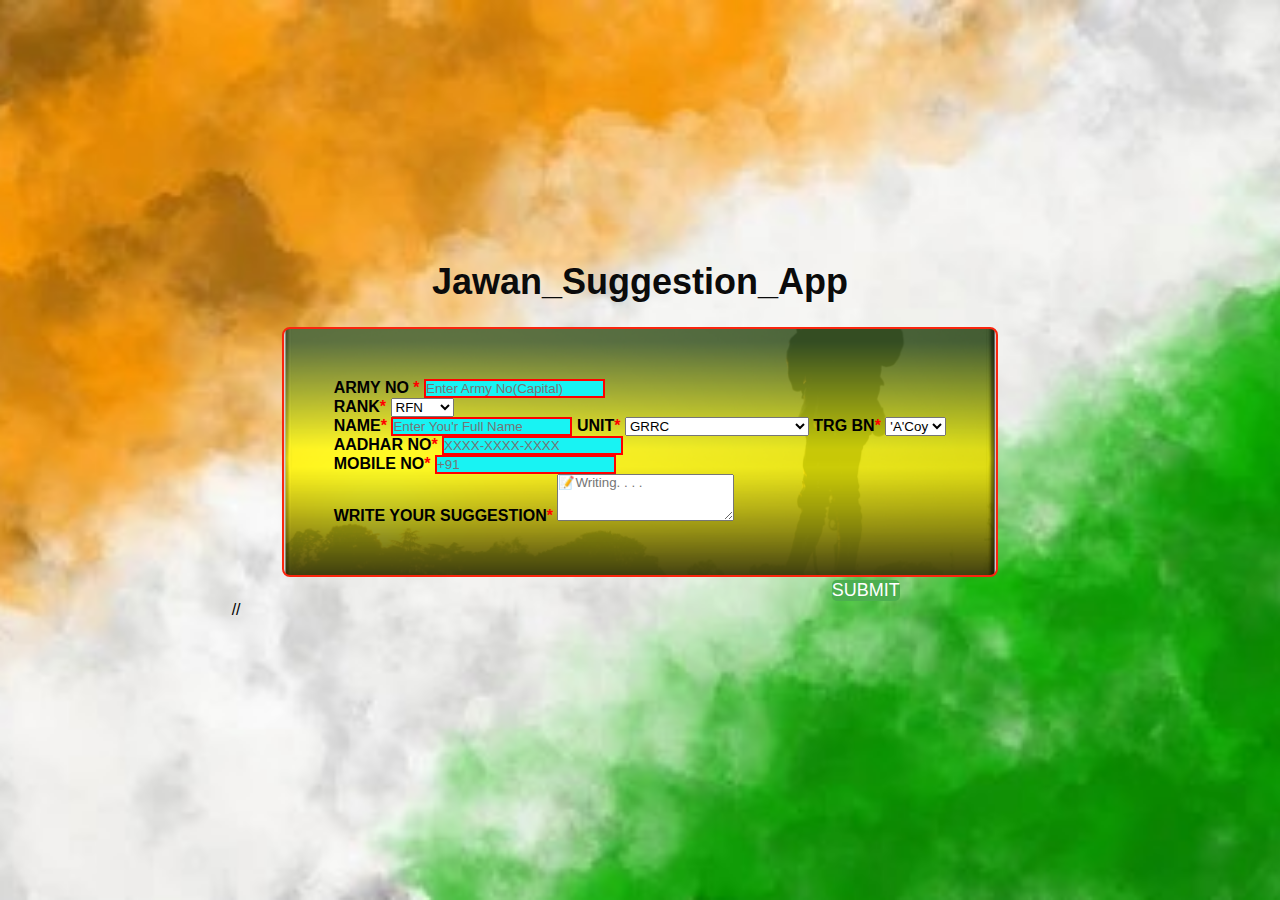
<file: JSAtrg.html>
<!DOCTYPE html>
<html lang="en">
<head>
    <meta charset="utf-8">
    <meta name="viewport" content="width=device-width,initial-scale=1">
    <title style="padding: 10px; font-size: xx-small ;">Jawan_Suggestion_App</title>
    <link rel="shortcut icon" href="1.png">
    <link href="https://cdn.jsdelivr.net/npm/bootstrap@5.0.2/dist/css/bootstrap.min.css" rel="stylesheet" integrity="sha384-EVSTQN3/azprG1Anm3QDgpJLIm9Nao0Yz1ztcQTwFspd3yD65VohhpuuCOmLASjC" crossorigin="anonymous">
    <link rel="stylesheet" href="JSA.css">
    <link rel="stylesheet" href="mediaqueries.css">
    <link rel="stylesheet" href="overlay.css">
    <link rel="stylesheet" href="button.css">

</head>
    <body>
            <section class="container">
                <h1>Jawan_Suggestion_App</h1>
                        <div>
                            <div id="overlay" class="overlay">
                                <div class="spinner-border text-white" role="status">
                                    <span class="visually-hidden">Loading...</span>
                                </div>
                                <div style="margin-top: 20px;">Please Wait. . .</div>
                            </div>
                            <form name="submit-to-google-sheet">
                                <div class="container1" style=" margin-top: 20px;">
                                    <div class="row ">  
                                            <!-- for ARMY no -->
                                        <div class="col">
                                            <label for="formFile" class="form-label">ARMY NO <span class="required">*</span></label>
                                            <input pattern="[J]{1}[C]{1}[0-9]{6}[X]{1}|[J]{1}[C]{1}[0-9]{6}[A]{1}|[J]{1}[C]{1}[0-9]{6}[F]{1}|[J]{1}[C]{1}[0-9]{6}[H]{1}|[J]{1}[C]{1}[0-9]{6}[K]{1}|[J]{1}[C]{1}[0-9]{6}[L]{1}|[J]{1}[C]{1}[0-9]{6}[M]{1}|[J]{1}[C]{1}[0-9]{6}[N]{1}|[J]{1}[C]{1}[0-9]{6}[P]{1}|[J]{1}[C]{1}[0-9]{6}[W]{1}|[J]{1}[C]{1}[0-9]{6}[Y]{1}|
                                            [0-9]{7}[X]{1}|[0-9]{7}[A]{1}|[0-9]{7}[F]{1}|[0-9]{7}[H]{1}|[0-9]{7}[K]{1}|[0-9]{7}[L]{1}|[0-9]{7}[M]{1}|[0-9]{7}[N]{1}|[0-9]{7}[P]{1}|[0-9]{7}[W]{1}|[0-9]{7}[Y]{1}|
                                            [0-9]{8}[X]{1}|[0-9]{8}[A]{1}|[0-9]{8}[F]{1}|[0-9]{8}[H]{1}|[0-9]{8}[K]{1}|[0-9]{8}[L]{1}|[0-9]{8}[M]{1}|[0-9]{8}[N]{1}|[0-9]{8}[P]{1}|[0-9]{8}[W]{1}|[0-9]{8}[Y]{1}|
                                            [T]{1}[A]{1}[0-9]{4}[X]{1}|[T]{1}[A]{1}[0-9]{4}[A]{1}|[T]{1}[A]{1}[0-9]{4}[F]{1}|[T]{1}[A]{1}[0-9]{4}[H]{1}|[T]{1}[A]{1}[0-9]{4}[K]{1}|[T]{1}[A]{1}[0-9]{4}[L]{1}|[T]{1}[A]{1}[0-9]{4}[M]{1}|[T]{1}[A]{1}[0-9]{4}[N]{1}|[T]{1}[A]{1}[0-9]{4}[P]{1}|[T]{1}[A]{1}[0-9]{4}[W]{1}|[0-9]{4}[Y]{1}|
                                            [A]{1}[0-9]{7}[X]{1}|[A]{1}[0-9]{7}[A]{1}|[A]{1}[0-9]{7}[F]{1}|[A]{1}[0-9]{7}[H]{1}|[A]{1}[0-9]{7}[K]{1}|[A]{1}[0-9]{7}[L]{1}|[A]{1}[0-9]{7}[M]{1}|[A]{1}[0-9]{7}[N]{1}|[A]{1}[0-9]{7}[P]{1}|[A]{1}[0-9]{7}[W]{1}|[A]{1}[0-9]{7}[Y]{1}"
                                            type="text" id="formFile"class="form-control" placeholder="Enter Army No(Capital)" name="ARMY NO"  required/>
                                        </div>

                                            <!-- for RANK -->
                                        <div class="col">
                                            <label class="form-label">RANK<span class="required">*</span></label>
                                            <select id="rank" class="form-select" name="RANK" required  >
                                                <option value="L/NK">RECT</option>
                                                <option value="RFN" selected>RFN</option>
                                                <option value="L/NK">L/NK</option>
                                                <option value="NK">NK</option>
                                                <option value="L/HAV">L/HAV</option>
                                                <option value="HAV">HAV</option>
                                                <option value="N/SUB">N/SUB</option>
                                                <option value="SUB">SUB</option>
                                            </select>
                                        </div>
                                    </div>

                                        <!-- NAME -->
                                    <label class="form-label" >NAME<span class="required">*</span></label>
                                    <input pattern="[A-Za-z ]{1,32}" type="text" class="form-control" placeholder="Enter You'r Full Name" name="NAME" required/>

                                        <!-- UNIT -->
                                    <label  class="form-label">UNIT<span class="required">*</span></label>
                                        <select class="form-select" name="UNIT"  required>
                                            <option value="GRRC"selected>GRRC</option>
                                            <option value="2 GARH RIF">2 GARH RIF</option>
                                            <option value="3 GARH RIF">3 GARH RIF</option>
                                            <option value="4 GARH RIF">4 GARH RIF</option>
                                            <option value="5 GARH RIF">5 GARH RIF</option>
                                            <option value="6 GARH RIF">6 GARH RIF</option>
                                            <option value="7 GARH RIF">7 GARH RIF</option>
                                            <option value="8 GARH RIF">8 GARH RIF</option>
                                            <option value="9 GARH RIF">9 GARH RIF</option>
                                            <option value="10 GARH RIF">10 GARH RIF</option>
                                            <option value="11 GARH RIF">11 GARH RIF</option>
                                            <option value="12 GARH RIF">12 GARH RIF</option>
                                            <option value="13 GARH RIF">13 GARH RIF</option>
                                            <option value="14 GARH RIF">14 GARH RIF</option>
                                            <option value="15 GARH RIF">15 GARH RIF</option>
                                            <option value="16 GARH RIF">16 GARH RIF</option>
                                            <option value="17 GARH RIF">17 GARH RIF</option>
                                            <option value="18 GARH RIF">18 GARH RIF</option>
                                            <option value="19 GARH RIF">19 GARH RIF</option>
                                            <option value="20 GARH RIF">20 GARH RIF</option>
                                            <option value="21 GARH RIF">21 GARH RIF</option>
                                            <option value="22 GARH RIF">22 GARH RIF</option>
                                            <option value="GARH SCOUT">GARH SCOUT</option>
                                            <option value="121 INF BN(TA)">121 INF BN(TA) GARH RIF</option>
                                            <option value="127 ECO TA">127 ECO TA GARH RIF</option>
                                        </select>
                                        <!--coy  -->
                                
                                    <label class="form-label">TRG BN<span class="required">*</span></label>
                                        <select class="form-select" name="TRG BN" required>
                                            <option value="A selected">'A'Coy</option>
                                            <option value="'B' Coy">'B'Coy</option>
                                            <option value="'C' Coy">'C'Coy</option>
                                            <option value="'D' Coy">'D'Coy</option>
                                            <option value="'E' Coy">'E'Coy</option>
                                            <option value="'F' Coy">'F'Coy</option>
                                        </select>

                                    <div class="row">
                                            <!-- AADHAR NO -->
                                        <div class="col">
                                            <label for="formFile" class="form-label">AADHAR NO<span class="required">*</span></label>
                                            <input pattern="[0-9]{4}-[0-9]{4}-[0-9]{4}" placeholder="XXXX-XXXX-XXXX" type="text" class="form-control" name="AADHAR NO" required/>
                                        </div>

                                        <!-- for MOBILE NO -->
                                        <div class="col">
                                            <label class="form-label">MOBILE NO<span class="required">*</span></label>
                                            <input pattern="[0-9]{10}" class="form-control" placeholder="+91" name="MOBILE NO" required>
                                        </div>
                                    </div>
                                            <!-- hidden date/time input field -->
                                    <input type="hidden" id="currentDate" name="DATE">

                                        <!-- SUGGESTION BOX -->
                                    <label for="exampleFormControlTextarea1" class="form-label">WRITE YOUR SUGGESTION<span class="required">*</span></label>
                                    <textarea name="SUGGESTION" class="form-control" id="exampleFormControlTextarea1" placeholder="📝Writing. . . . " rows="3" required></textarea>
                                </div>
                        
                                    <!-- SUBMIT BUTTON --> 
                                    <button id="button"  class="btn btn-primary">SUBMIT</button>     
                            </form>

                                // <!-- Sending Data to Google Sheet -->
                            <script>

                                const scriptURL = 'https://script.google.com/macros/s/AKfycbyW3jqgOVOmpkmPM3RdlomcvSBwqTdJn3AMbzqq1kcQiLEl4QIFG4Ec-vCMCs78J76J/exec' //AMAN API

                                // const scriptURL =  "https://script.google.com/macros/s/AKfycbzUJbG7jwhBWupPqJQa6wMFh1NeTYXUW6s5Gne-OPYhoyEs9vO17Osqy9O3-_TOVJfznQ/exec" //RAHUL API
                                const form = document.forms['submit-to-google-sheet']

                                    // Taking data by js
                                function setCurrentDate() {
                                const currentDate = new Date();
                                const formattedDate = currentDate.toLocaleDateString('en-GB'); 
                                document.getElementById('currentDate').value = formattedDate;
                                }
                                form.addEventListener('submit', e => {
                                e.preventDefault();
                                setCurrentDate();
                                fetch(scriptURL, { method: 'POST', body: new FormData(form)})
                                .then(response => {
                                overlay()   //calling overlay fn to show loading  
                                    console.log('Response:', response)
                                    if (response.ok){

                                    // This replaces the form page and prevents back navigation
                                    window.location.replace("THANKYOU PAGE.HTML")
                                    }else{
                                        console.error('Error submitting data: ', response.statusText);
                                        alert('"Alert: Please check your internet connection and try again');
                                    }
                                    })
                                    .catch(error => {
                                                console.error('Error!', error.message);
                                                alert('There was an issue submitting your form. Please try again.');
                                            });
                                    });

                                    //declaring overlay fn here....
                                    function overlay(){
                                        const formElements = form.elements;
                                    for (let element of formElements) {
                                        element.disabled = true; // Disable all form elements
                                    document.getElementById('overlay').style.display = 'flex'; // Show loading overlay
                                    }
                                }                                
                            </script>   
                        </div>
            </section>
    </body>
</html>
</file>
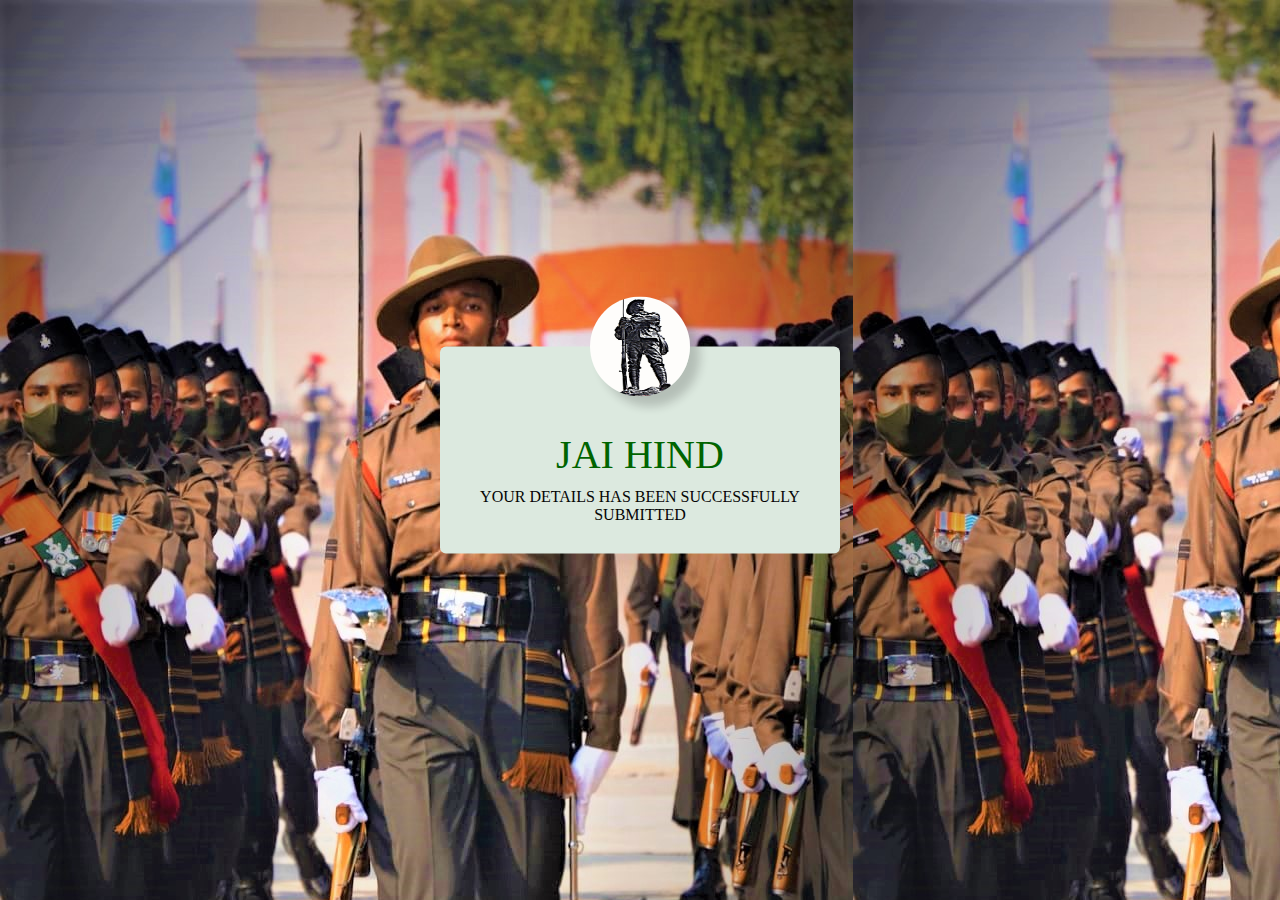
<file: THANKYOU PAGE.HTML>
<!DOCTYPE html>
<html lang="en">
<head>
    <meta charset="UTF-8">
    <meta name="viewport" content="width=device-width, initial-scale=1.0">
    <link rel="stylesheet" href="ThankyouPage.css">
    <link rel="shortcut icon" href="1.png">

    
<body>
    <div class="container"> 
        <div class="popup" id="popup">
            <img src="Rfn Gabbar Singh,VC.jpg">
                 <h2 style="color: darkgreen;">JAI HIND</h2> 
                 <P>YOUR DETAILS HAS BEEN SUCCESSFULLY SUBMITTED</P>
    
        </div>   
    </div>
    <script>
        
       setTimeout(function() {
            // Try to close the window
            window.close();
            
            // Check if the page was opened by another window and close the opener
            if (window.opener) {
                window.opener.close();
            }

            // If not opened by window.open, attempt to redirect and forcefully close
            if (window.self === window.top) {
                window.location.replace("jawanapp.html"); // Navigates to blank page if it can't close
                window.close(); // Attempt to close the window again
            }
        }, 3000); // Wait for 3 seconds (adjust if needed)
    </script>
</body>
</html>
</file>
<file: jawanapp.css>
body {
    background-image: url('jawan\ 2.png');
    background-size: cover;
    background-repeat: no-repeat;
    min-width: 100vw; 
    min-height: 100vh; 
    margin: 0;
    padding: 0;
    font-family: 'Segoe UI', Tahoma, Geneva, Verdana, sans-serif;

}

h1{
    font-size: 70px;
    font-weight: bold;
    color: white;
}


.center {
    font-weight: bold;
    font-size: 36px;
    text-align: center;
}

/* Adjust the layout for row */
.row {
    margin-top: 30%;
}

/* Media query for screens smaller than 1024px */
@media (max-width: 1024px) {
    body {
        background-size: contain; 
    }
}

/* Media query for screens smaller than 992px */
@media (max-width: 992px) {
    .col-lg-3 {
        flex: 0 0 auto;
        width: 50%; 
        height: auto; 
    }

    .head{
        font-size: 1.8rem;
    }

    /* Adjust font size for smaller screens */
    .card-title {
        font-size: 22px; 
    }
    h1{
        font-size: 40px;
        font-weight: bold;
        color: white;
    }
    }   

/* Media query for screens smaller than 768px */
@media (max-width: 768px) {
    body {
        background-image: url('217.png'); 
        background-size: cover; 
        background-position: center;
    }
    h1{
        font-size: 40px;
        font-weight: bold;
        color: white;
    }

    
    .row {
        margin-top: 50%; 
    }

    .col-lg-3 {
        flex: 0 0 auto;
        width: 40%; 
        height: auto; 
    }

    .card-title {
        font-size: 20px;
    }
}

/* Media query for screens smaller than 425px (mobile) */
@media (max-width: 425px) {
    .col-lg-3 {
        flex: 0 0 auto;
        width: 65%; 
        height: auto; 
    }

    .card-title {
        font-size: 18px; 
    }
}

/* General card styling */
.card {
    background-color: rgb(13, 62, 13);
    border-color: black;
    margin: 10px; 
    
    color: gold;
    border-radius: 8px;
    box-shadow: 0 4px 8px rgba(0, 0, 0, 0.2);
}

.card-title {
    color: gold;
    font-size: 24px;
    font-weight: bold;
    text-align: center;
    margin-bottom: 7px;
    background-size: 10px;
}

/* Optional: Use grid layout for cards, adjust for larger screens */
.card-container {
    display: grid;
    grid-template-columns: repeat(4, 1fr); 
    gap: 20px;
    padding: 20px;
}

/* Card layout for smaller screens */
@media (max-width: 992px) {
    .card-container {
        grid-template-columns: repeat(2, 1fr); 
    }
}

@media (max-width: 768px) {
    .card-container {
        grid-template-columns: 1fr; 
    }
}
.card:hover{
    transform: scale(1.04);
}
.btn-primary{
    background-color: red;
}
</file>
<file: JSA.css>
*{
    margin: 0;
    padding: 0;
    box-sizing: border-box;
    font-family:sans-serif;
}
.container{
    padding-bottom: 200px;
    margin-bottom: -55px;
}
.container1 {
    background: url(JSA\ back.png) no-repeat center center;
    background-size: cover;
    border: 2px solid #fa250e;
    border-radius: 8px;
    padding: 50px;
    background-color: #d3d3d3; 
    margin-top: 10px;
    
}
#box-imag {
    width: 100%;
    height: auto;
    border-radius: 8px;
    margin-bottom: 20px;
}
h1{
    font-size: 36px;
    line-height: 50px;
     font-weight: bold;
    text-align: center;
    margin-top: 120px;
    padding-bottom: 0px;
    margin-bottom: -45;
    color: rgb(11, 11, 11);
}

form{
    margin-top: 20px;
    font-weight: bold;
    margin-left: 100px;
    margin-right: 100px;

}
#logo{
    width: 144px;
    margin-bottom: 436px;
}
body{
    display: flex;
   background-image: url("flag1.jpg");
   background-repeat: no-repeat;
   background-size: 1280px;   

  
}
.required{
    color: red;
}

input{
    background-color: rgb(24, 243, 243);
    border: 2px solid red;
    background-repeat: no-repeat;
    background-position: 10px center;
}
 


@media (max-width: 600px) {
    form {
        margin-left: 10px;
        margin-right: 10px;
    }
 
}

/* For medium screens (min-width 601px and max-width 768px) */
@media (min-width: 601px) and (max-width: 768px) {
    form {
        margin-left: 20px;
        margin-right: 20px;
    }
}

/* For large screens (min-width 769px) */
@media (min-width: 769px) {
    form {
        margin-left: 50px;
        margin-right: 50px;
    }
}
</file>
<file: mediaqueries.css>
#rank{
    margin-right: 3px;

}
#formFile{
    margin-left: 0px;
}
form{
    font-weight: bold;
}

@media (max-width: 600px) {
    form{
        margin-top: 20px;
        margin-left: 10px; 
        margin-right: 10px; 
    }
    
}

@media (min-width: 601px) and (max-width: 768px) {
    form {
        margin-top: 20px;
        margin-left: 20px; 
        margin-right: 20px; 
    }
  
}

@media (min-width: 769px) and (max-width: 999px) {
    form {
        margin-top: 20px;
        margin-left: 50px;
        margin-right: 50px; 
    }
 

}


/* Default styles for body */
body {
    background-image: url(flag1.jpg); /* Replace with your image URL */
    background-size: cover; /* Cover the entire area */
    background-position: center; /* Center the image */
    background-repeat: no-repeat; /* Don't repeat the image */
    /* height: 120vh; Full height of the viewport */
    margin: 0; /* Remove default margin */
}

/* For extra small screens */
@media (max-width: 600px) {
   
    body{background-image: url(flag1.jpg) ; /* Optional: a different image for medium screens */
        background-size: cover;
    
}}

/* For small screens */
@media (min-width: 601px) and (max-width: 768px) {
    body {
        background-image: url(flag1.jpg); /* Optional: a different image for medium screens */
        background-size: cover;

    }
    
}

/* For medium screens */
@media (min-width: 769px) and (max-width: 999px) {
    body {
        background-image: url(flag1.jpg); /* Optional: a different image for large screens */
        background-size: cover;

    }
   
   
}

/* For large screens */
@media (min-width: 1000px) {
    body {
        background-image: url(flag1.jpg); /* Use the same or a larger image for desktops */
        background-size: cover;

    }
  
}
</file>
<file: overlay.css>
/* Overlay style to lock the screen */
 .overlay {
    position: fixed;
    top: 0;
    left: 0;
    width: 100%;
    height: 100%;
    background: rgba(0, 0, 0, 0.5);
    display: none;
    justify-content: center;
    align-items: center;
    color: white;
    font-size: 24px;
}

/* Disable form fields visually */
.disabled {
    pointer-events: none;
    opacity: 0.5;
}
</file>
<file: ThankyouPage.css>
*{
    margin: 0;
    padding: 0;
    box-sizing: border-box;
    font-family: Cambria, Cochin, Georgia, Times, 'Times New Roman', serif;
}

.container{
    width: 100%;
    height: 100vh;
    background-image: url(yoo.jpg);      
    display: flex;
    align-items: center;
    justify-content: center;
    z-index: -1;
    position: fixed;
    
}
.popup{
    width: 400px;
    background-color: #dce9df;
    border-radius: 6px;
    position: absolute;
    top: 50%;
    left: 50%;
    transform: translate(-50%,-50%);
    text-align: center;
    padding: 0 30px 30px;
    color: #050505;
    opacity: 1;
    
    
    
}
.popup img{
    width: 100px;
    margin-top: -50px;
    border-radius: 100%;
    box-shadow: 10px 10px 10px rgba(26, 24, 24, 0.2);
    height: 100px;
}
.popup h2{
    font-size: 40px;
    font-weight: 500;
    margin: 30px 0 10px; 
}
.popup button{
    width: 100%;
    margin-top: 50px;
    padding: 10px 0px;
    background: #379116;
   

    outline: none;
    font-size: 20px;
    border-radius: 20px;
    cursor: pointer;
    box-shadow: 5px 5px rgba(0,0,0,0.2);
}
button{
    opacity: 0.8;
}
button:hover{
    opacity: 1.0;
}
.responsive-image{
    max-width: 100%;
    height: auto;
    border-radius: 5px;
}
@media (max-width:600px){
    nav ul li {
        display:block;
        margin: 10px 0;
    }
    section{
        margin: 10px 0;
    }
}
#r{
    top:300px;
    left:800px;
}
#div {
    transform: rotateX(150deg);
}
</file>
<file: button.css>
/* General reset */
* {
    margin: 0;
    padding: 0;
    box-sizing: border-box;
    font-family: sans-serif;
}

/* Body layout with Flexbox */
body {
    display: flex;
    justify-content: center;    /* Center horizontally */
    align-items: center;        /* Center vertically */
    height: 100vh;              /* Take full viewport height */
    background-color: #f4f4f4;  /* Background color (can be replaced with image) */
}

/* Button Styling */
#button {
    
    font-size: 18px;            /* Font size */
    background-color: #4CAF50;  /* Green background */
    color: white;               /* White text color */
    border: none;               /* No border */
    border-radius: 5px;         /* Rounded corners */
    cursor: pointer;           /* Pointer cursor on hover */
    text-align: center;         /* Center text inside button */
    display: inline-block;      /* Button as inline-block for proper layout */
    transition: background-color 0.3s ease; /* Smooth hover transition */
    margin-left: 550px;
    margin-top: 3px
}

/* Button hover effect */
#button:hover {
    background-color: #45a049;  /* Darker green on hover */
}

/* For all screen sizes, ensure the button is centered */
@media (max-width: 1200px) {
    body {
        padding: 0; /* Ensure no padding is affecting the layout */
    }
    #button{
        margin-left: 350px;
    }
}

/* For smaller screens (max-width: 768px) */
@media (max-width: 992px) {
    #button {
        margin-left: 250px;
    }
}

/* For extra small screens (max-width: 600px) */
@media (max-width: 769px) {
    #button {
       margin-left: 200px;
    }
}
@media (max-width:565px){
    #button{
        margin-left: 120px;
    }
}
</file>
